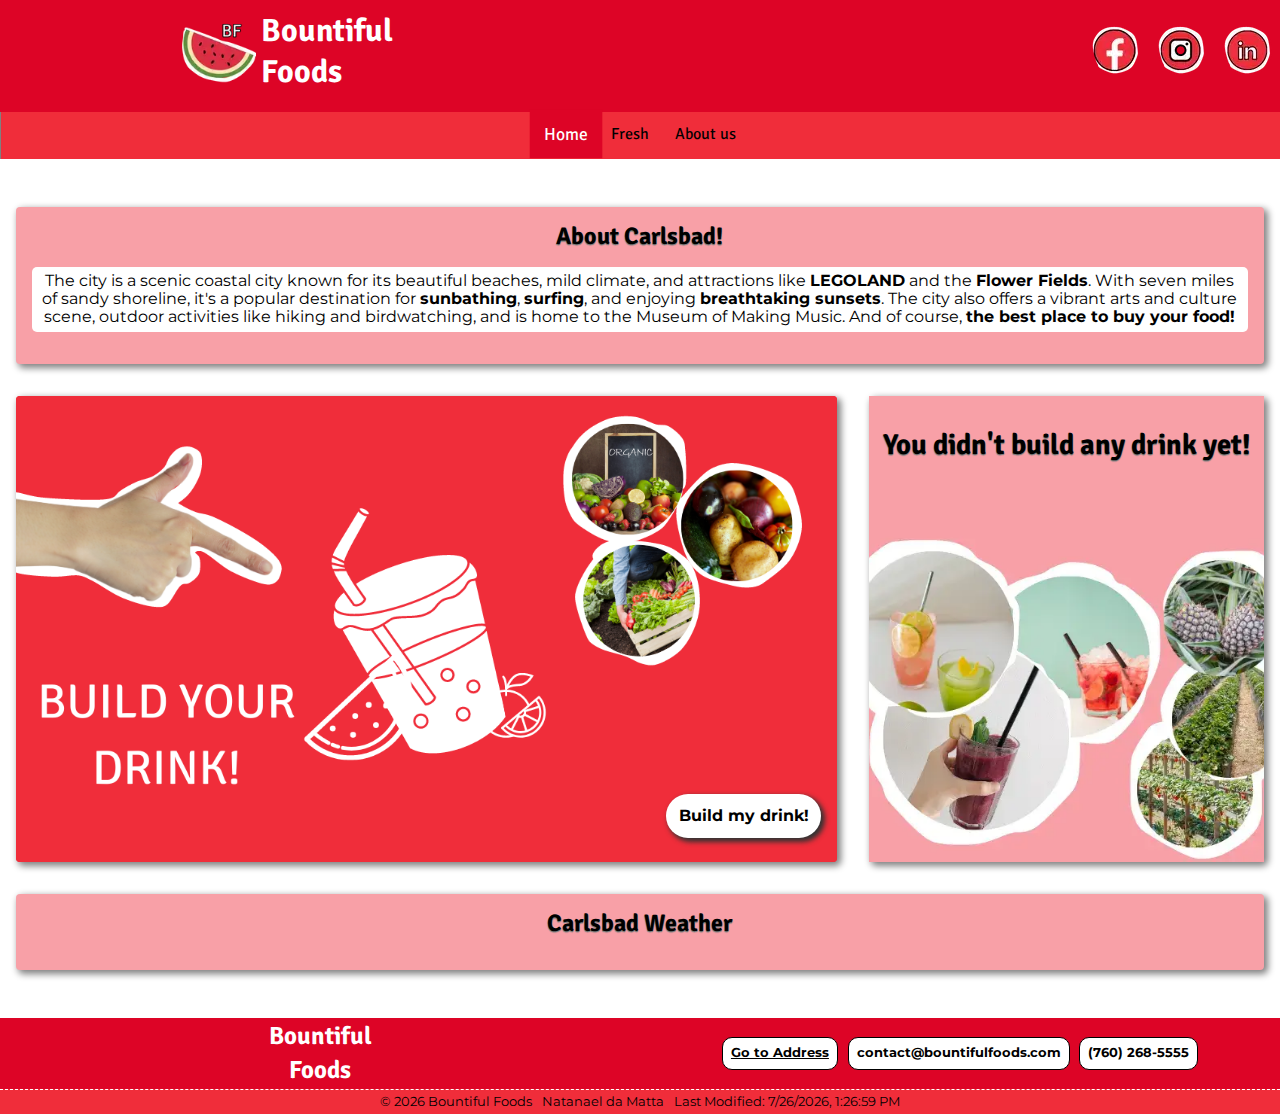
<file: index.html>
<!DOCTYPE html>
<html lang="en">
    <head>
        <meta charset="UTF-8">
        <meta http-equiv="X-UA-Compatible" content="IE=edge">
        <meta name="viewport" content="width=device-width, initial-scale=1.0">
        <link rel="stylesheet" href="styles/normalize.css">
        <link rel="stylesheet" href="styles/small.css">
        <link rel="stylesheet" href="styles/medium.css">
        <link rel="stylesheet" href="styles/large.css">
        <link rel="preconnect" href="https://fonts.googleapis.com">
        <link rel="preconnect" href="https://fonts.gstatic.com" crossorigin>
        <link href="https://fonts.googleapis.com/css2?family=Montserrat&family=Signika+Negative&display=swap" rel="stylesheet">
        <meta name="description" content="Home page of Bountiful Foods.The header shows the company logo, company name, social media links, and a nav bar. The main section shows a call to action to the Fresh Page, a section displaying information about the drinks and a weather section.">
        <link rel="shortcut icon" href="favicon.ico">
        <title>[Home] Bountiful Foods</title>
    </head>
    <body>
        <header>
            <div class="logo"><img src="images/logo.webp" alt="Logo Bountiful Foods"></div>
            <div>
                <h1>Bountiful</h1>
                <h1>Foods</h1>
            </div>
            <div class="social-media">
                <a href="https://www.facebook.com" target="_blank"><img src="images/facebook.webp" alt="Facebook Logo"></a>
                <a href="https://www.instagram.com" target="_blank"><img src="images/instagram.webp" alt="Instagram Logo"></a>
                <a href="https://www.linkedin.com" target="_blank"><img src="images/linkedin.webp" alt="Linkedin Logo"></a>
            </div>
            <nav>
                <button id="hamburgerBtn"><span>&#9776;</span><span>X</span></button>
                <ul id="mainNav">
                    <li class="active"><a href="./">Home</a></li>
                    <li><a href="fresh.html">Fresh</a></li>
                    <li><a href="aboutus.html">About us</a></li>
                </ul>
            </nav>
        </header>

        <main class="home-main">
            <div class="area-info">
                <h2>About Carlsbad!</h2>
                <p>The city is a scenic coastal city known for its beautiful beaches, mild climate, and attractions like <b>LEGOLAND</b> and the <b>Flower Fields</b>. With seven miles of sandy shoreline, it's a popular destination for <b>sunbathing</b>, <b>surfing</b>, and enjoying <b>breathtaking sunsets</b>. The city also offers a vibrant arts and culture scene, outdoor activities like hiking and birdwatching, and is home to the Museum of Making Music. And of course, <b>the best place to buy your food!</b></p>
            </div>

            <div class="calltoaction">
                <picture>
                    <source media="(max-width: 559px)" srcset="images/calltoaction-small.png">
                    <source media="(max-width: 1023px)" srcset="images/calltoaction-medium.png">
                    <img src="https://placehold.co/200x200/gray/white/?text=Loading" data-src="images/calltoaction-large.png" alt="Image of call to action. Drink with organic food">
                </picture>
                <a class="calltoactionBtn" href="fresh.html">Build my drink!</a>
            </div>

            <div id="drinks">
                <h2><span class="drink-title">You already built 3 drinks</span></h2>
                <img src="https://placehold.co/200x200/gray/white/?text=Loading" data-src="images/drink-card.webp" alt="Image of drinks and farms">
            </div>

            <div class="weather">
                <h2>Carlsbad Weather</h2>
            </div>
        </main>

        <footer>
            <div class="title">
                <h2>Bountiful</h2>
                <h2>Foods</h2>
            </div>
            <div class="contact-info1">
                <a class="address" href="https://goo.gl/maps/w7kyiV17vm6Y38147" target="_blank">Go to Address</a>
                <p class="email">contact@bountifulfoods.com</p>
                <p class="phone">(760) 268-5555</p>
            </div>
            <div class="my-info">
                <p class="copyright">&copy; <span id="currentyear"></span> Bountiful Foods </p>
                <p class="name">Natanael da Matta</p>
                <p class="lastmodified"></p>
            </div>
        </footer>
        <script src="scripts/main.js"></script>
        <script src="scripts/weather.js"></script>
    </body>
</html>
</file>
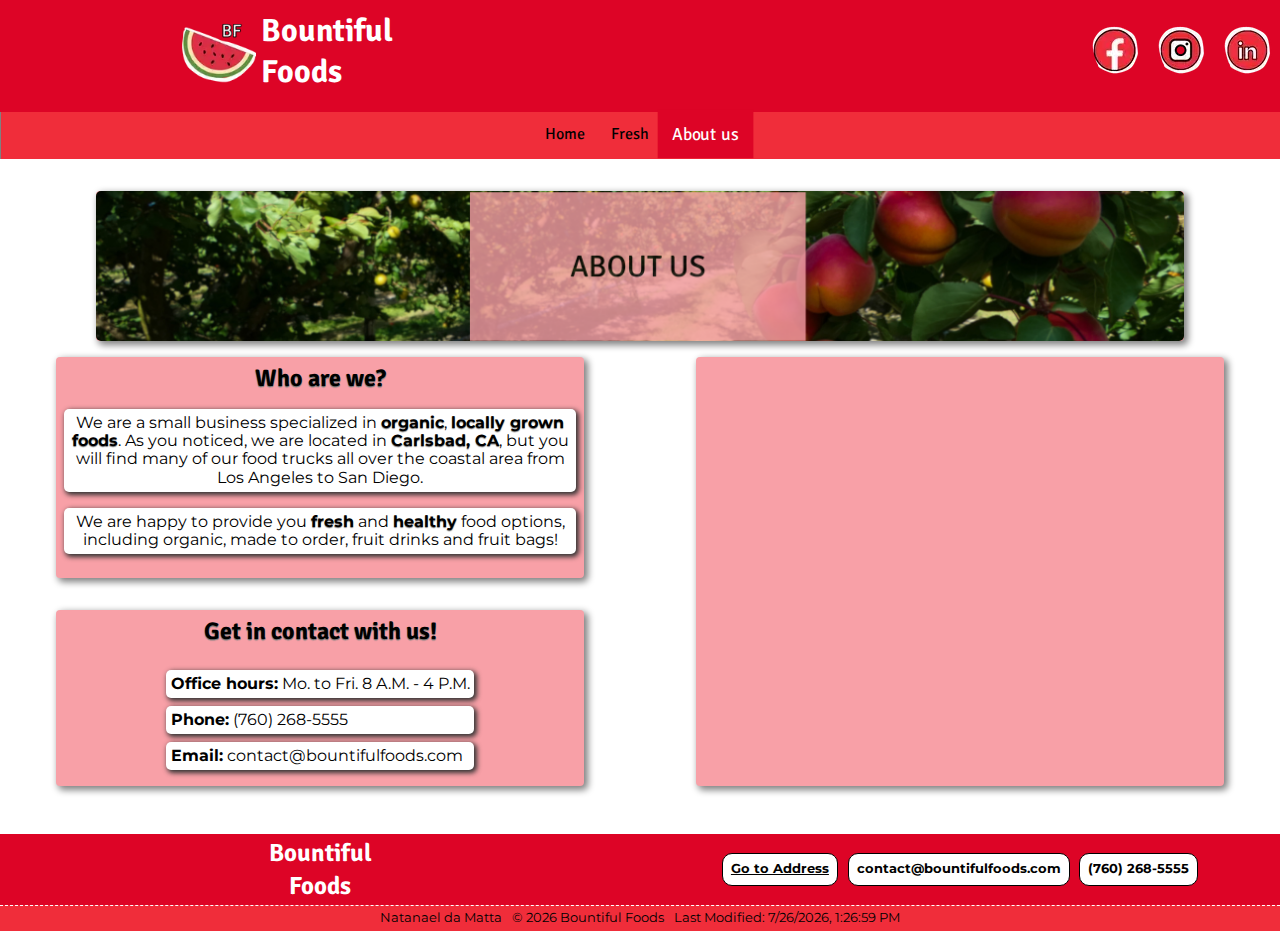
<file: aboutus.html>
<!DOCTYPE html>
<html lang="en">
<head>
    <meta charset="UTF-8">
    <meta http-equiv="X-UA-Compatible" content="IE=edge">
    <meta name="viewport" content="width=device-width, initial-scale=1.0">
    <link rel="stylesheet" href="styles/normalize.css">
    <link rel="stylesheet" href="styles/small.css">
    <link rel="stylesheet" href="styles/medium.css">
    <link rel="stylesheet" href="styles/large.css">
    <link rel="preconnect" href="https://fonts.googleapis.com">
    <link rel="preconnect" href="https://fonts.gstatic.com" crossorigin>
    <link href="https://fonts.googleapis.com/css2?family=Montserrat&family=Signika+Negative&display=swap" rel="stylesheet">
    <meta name="description" content="Fresh page of Bountiful Foods.The header shows the company logo, company name, social media links, and a nav bar. The main section displays information about the company and how to contact is.">
    <link rel="shortcut icon" href="favicon.ico">
    <title>[About us] Bountiful Foods</title>
</head>
<body>
    <header>
        <div class="logo"><img src="images/logo.webp" alt="Logo Bountiful Foods"></div>
        <div>
            <h1>Bountiful</h1>
            <h1>Foods</h1>
        </div>
        <div class="social-media">
            <a href="https://www.facebook.com" target="_blank"><img src="images/facebook.webp" alt="Facebook Logo"></a>
            <a href="https://www.instagram.com" target="_blank"><img src="images/instagram.webp" alt="Instagram Logo"></a>
            <a href="https://www.linkedin.com" target="_blank"><img src="images/linkedin.webp" alt="Linkedin Logo"></a>
        </div>
        <nav>
            <button id="hamburgerBtn"><span>&#9776;</span><span>X</span></button>
            <ul id="mainNav">
                <li><a href="./">Home</a></li>
                <li><a href="fresh.html">Fresh</a></li>
                <li class="active"><a href="aboutus.html">About us</a></li>
            </ul>
        </nav>
    </header>

    <main class="aboutus-main">
        <div id="welcome-image">
            <img src="https://placehold.co/200x200/gray/white/?text=Loading" data-src="images/about-us.png" alt="About us welcome image">
        </div>
        <div class="company-info">
            <h2>Who are we?</h2>
            <p>We are a small business specialized in <b>organic</b>, <b>locally grown foods</b>. As you noticed, we are located in <b>Carlsbad, CA</b>, but you will find many of our food trucks all over the coastal area from Los Angeles to San Diego.</p>
            <p>We are happy to provide you <b>fresh</b>  and <b>healthy</b> food options, including organic, made to order, fruit drinks and fruit bags!</p>
        </div>
        <div class="company-contact">
            <h2>Get in contact with us!</h2>
            <div>
                <p><b>Office hours:</b> Mo. to Fri. 8 A.M. - 4 P.M.</p>
                <p><b>Phone:</b> (760) 268-5555</p>
                <p><b>Email:</b> contact@bountifulfoods.com</p>
            </div>
        </div>
        <div id="map">
            <iframe src="https://www.google.com/maps/embed?pb=!1m14!1m8!1m3!1d835.5912610920855!2d-117.3018034!3d33.0994856!3m2!1i1024!2i768!4f13.1!3m3!1m2!1s0x80dc7332b83d2855%3A0xa7fe717c271d7b7e!2s924%20Begonia%20Ct%2C%20Carlsbad%2C%20CA%2092011%2C%20USA!5e0!3m2!1sen!2sar!4v1689643013300!5m2!1sen!2sar" width="600" height="450" style="border:0;" allowfullscreen="" loading="lazy" referrerpolicy="no-referrer-when-downgrade"></iframe>
        </div>
    </main>

    <footer>
        <div class="title">
            <h2>Bountiful</h2>
            <h2>Foods</h2>
        </div>
        <div class="contact-info1">
            <a class="address" href="https://goo.gl/maps/w7kyiV17vm6Y38147" target="_blank">Go to Address</a>
            <p class="email">contact@bountifulfoods.com</p>
            <p class="phone">(760) 268-5555</p>
        </div>
        <div class="my-info">
            <p class="name">Natanael da Matta</p>
            <p class="copyright">&copy; <span id="currentyear"></span> Bountiful Foods </p>
            <p class="lastmodified"></p>
        </div>
    </footer>
    <script src="scripts/main.js"></script>
</body>
</html>
</file>
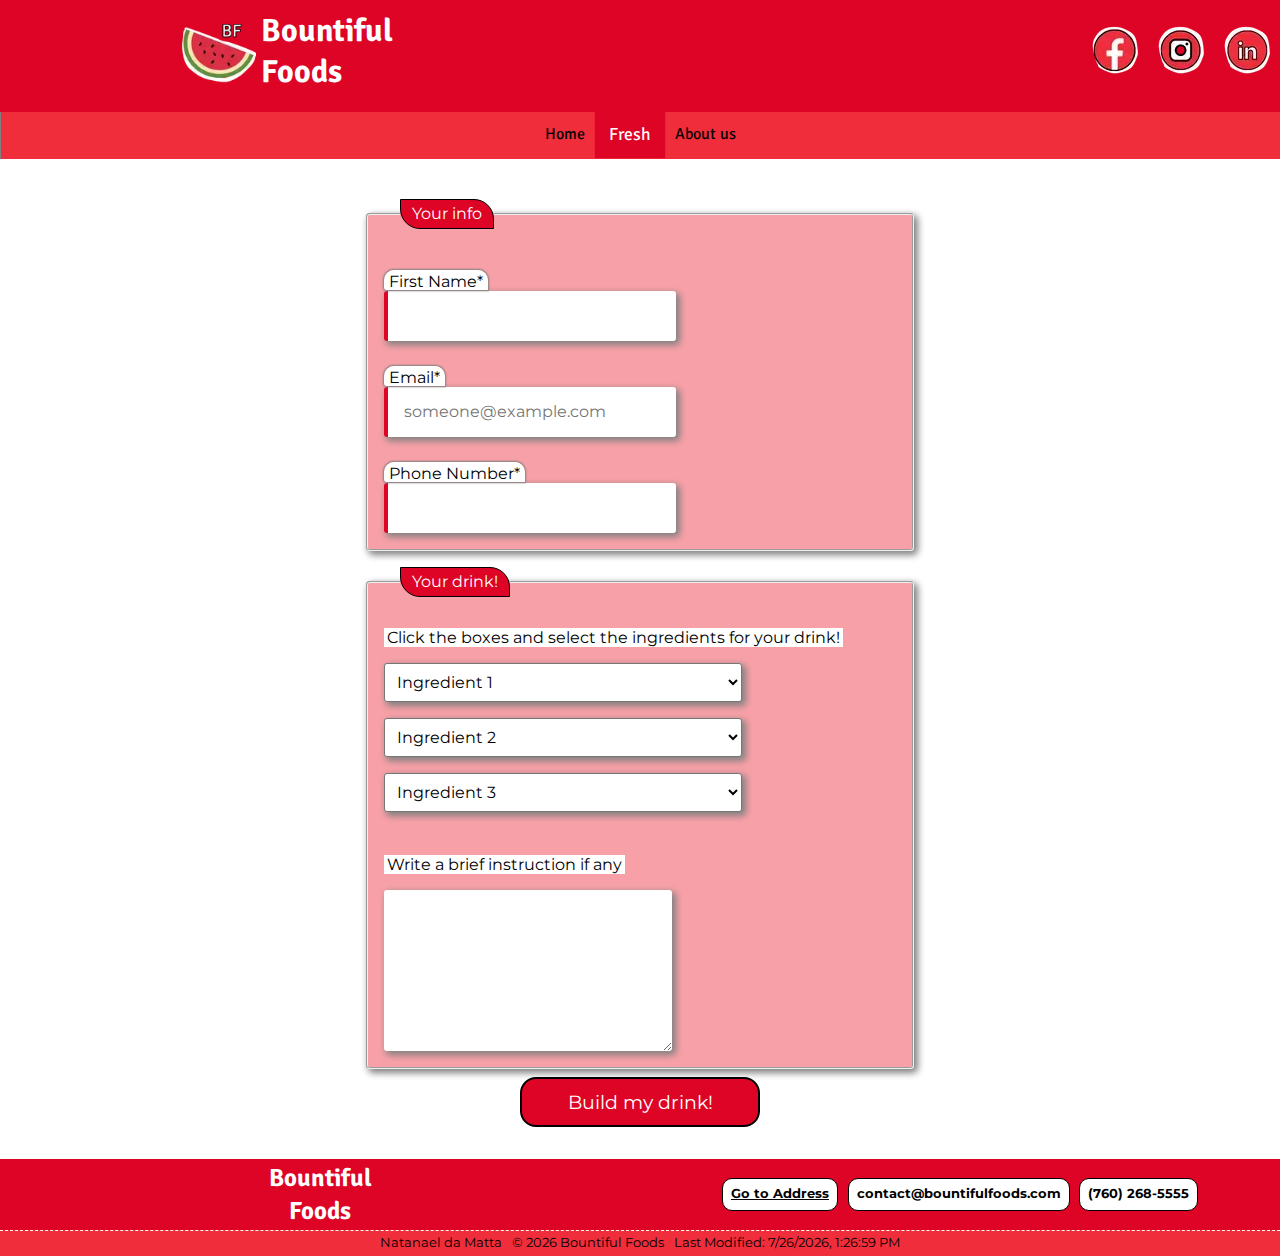
<file: fresh.html>
<!DOCTYPE html>
<html lang="en">
<head>
    <meta charset="UTF-8">
    <meta http-equiv="X-UA-Compatible" content="IE=edge">
    <meta name="viewport" content="width=device-width, initial-scale=1.0">
    <link rel="stylesheet" href="styles/normalize.css">
    <link rel="stylesheet" href="styles/small.css">
    <link rel="stylesheet" href="styles/medium.css">
    <link rel="stylesheet" href="styles/large.css">
    <link rel="preconnect" href="https://fonts.googleapis.com">
    <link rel="preconnect" href="https://fonts.gstatic.com" crossorigin>
    <link href="https://fonts.googleapis.com/css2?family=Montserrat&family=Signika+Negative&display=swap" rel="stylesheet">
    <meta name="description" content="Fresh page of Bountiful Foods.The header shows the company logo, company name, social media links, and a nav bar. The main section allows the user the make and build their own drink, they have to send a form.">
    <link rel="shortcut icon" href="favicon.ico">
    <title>[Fresh] Bountiful Foods</title>
</head>
<body>
    <header>
        <div class="logo"><img src="images/logo.webp" alt="Logo Bountiful Foods"></div>
        <div>
            <h1>Bountiful</h1>
            <h1>Foods</h1>
        </div>
        <div class="social-media">
            <a href="https://www.facebook.com" target="_blank"><img src="images/facebook.webp" alt="Facebook Logo"></a>
            <a href="https://www.instagram.com" target="_blank"><img src="images/instagram.webp" alt="Instagram Logo"></a>
            <a href="https://www.linkedin.com" target="_blank"><img src="images/linkedin.webp" alt="Linkedin Logo"></a>
        </div>
        <nav>
            <button id="hamburgerBtn"><span>&#9776;</span><span>X</span></button>
            <ul id="mainNav">
                <li><a href="./">Home</a></li>
                <li class="active"><a href="fresh.html">Fresh</a></li>
                <li><a href="aboutus.html">About us</a></li>
            </ul>
        </nav>
    </header>

    <main class="fresh-main">
        <form method="get">
            <fieldset>
                <legend>Your info</legend>
                <label class="top"><span class="text">First Name*</span><input type="text" name="fname" id="fname" required></label>
                <label class="top"><span class="text">Email*</span><input type="email" name="email" id="email" placeholder="someone@example.com" required></label>
                <label class="top"><span class="text">Phone Number*</span><input type="tel" name="phone" id="phone" required></label>
            </fieldset>

            <fieldset>
                <legend>Your drink!</legend>
                <p><span class="ingredient-text">Click the boxes and select the ingredients for your drink!</span></p>
                <div class="ingredients">
                    <select name="fruit1" id="ingredientList1">
                        <option value="">Ingredient 1</option>
                      </select>
                    <select name="fruit2" id="ingredientList2">
                        <option value="">Ingredient 2</option>
                    </select>
                    <select name="fruit3" id="ingredientList3">
                        <option value="">Ingredient 3</option>
                    </select>
                    <label class="top"><span class="ingredient-text">Write a brief instruction if any</span><textarea name="instructions" id="instructions" cols="30" rows="7" maxlength="25"></textarea></label>
                </div>
            </fieldset>

            <input type="submit" value="Build my drink!" class="submitBtn" name="submitButton">
        </form>
    </main>

    <footer>
        <div class="title">
            <h2>Bountiful</h2>
            <h2>Foods</h2>
        </div>
        <div class="contact-info1">
            <a class="address" href="https://goo.gl/maps/w7kyiV17vm6Y38147" target="_blank">Go to Address</a>
            <p class="email">contact@bountifulfoods.com</p>
            <p class="phone">(760) 268-5555</p>
        </div>
        <div class="my-info">
            <p class="name">Natanael da Matta</p>
            <p class="copyright">&copy; <span id="currentyear"></span> Bountiful Foods </p>
            <p class="lastmodified"></p>
        </div>
    </footer>
    <script src="scripts/main.js"></script>
    <script src="scripts/fresh.js"></script>
</body>

</html>
</file>
<file: styles/small.css>
body {
    text-align: center;
    font-size: 16px;
}
/* HEADER */
header {
    display: grid;
    grid-template-columns: 1fr 2fr 2fr;
    background-color: #DD0426;
    font-family: 'Signika Negative', sans-serif;
    padding-top: .5rem;
    margin-bottom: 2rem;
}
header .logo {
    grid-column: 1;
    display: flex;
    align-items: center;
    justify-content: right;
    margin-right: 1rem;
    width: 100%;
}
header .logo img {width: 70%;}
header h1 {
    grid-column: 2;
    color: white;
    text-align: left;
    margin: .3rem;
    font-size: 1.35rem;
}
header .social-media {
    grid-column: 3;
    display: flex;
    align-items: center;
    justify-content: right;
}
header .social-media a {
    margin: .5rem;
    transition: transform .1s;
}
header .social-media a:hover {transform: scale(1.1);}
header .social-media a img {width: 85%;}
nav {
    grid-column: 1/4;
    grid-row: 2;
    background-color: #F02D3A;
    margin-top: 1rem;
}
nav ul {
    list-style-type: none;
    padding: 0;
    margin: 0;
}
nav ul {display: none; padding-bottom: .2rem;}
nav ul.open {display: block;}
nav ul li a {
    display: block;
    padding: .8rem;
    text-decoration: none;
    color: black;
    border-top: 1px solid rgba(255, 255, 255, 0.3);
    transition: transform .1s;
}
nav ul li a:hover, .active {
    background-color: #DD0426;
    color: white;
    transform: scale(1.1);
}
.active > a {color: white;}
nav button {
    margin: .2rem;
    background-color: transparent;
    border: none;
    font-size: 2rem;
    color: white;
}
#hamburgerBtn span:nth-child(1) {display: block;}
#hamburgerBtn span:nth-child(2) {display: none;}

/* FOOTER */
footer {
    display: grid;
    grid-template-columns: 1fr;
    background-color: #DD0426;
    font-family: 'Montserrat', sans-serif;
    margin-top: 2rem;
    font-size: .85rem;
}
footer h2 {
    grid-column: 2;
    font-family: 'Signika Negative', sans-serif;
    color: white;
    text-align: center;
    margin: .3rem;
    font-size: 1.25rem;
}
footer .address, footer .phone, footer .email {
    color: black;
    background-color: white;
    padding: .25rem;
    border-radius: 10px;
    border: 1px solid black;
    margin: .3rem;
    font-size: .9rem;
    font-weight: bold;
}

footer .address {transition: transform .1s;}
footer .address:hover{transform: scale(1.05);}
footer .contact-info1 {
    display: flex;
    flex-direction: column;
    justify-content: center;
    align-items: center;
    padding-bottom: .5rem;
}
footer .contact-info1 .email {word-break: break-all;}
footer .my-info {
    background-color: #F02D3A;
    border-top: 1px dashed white;
    color: black;
    font-size: .8rem;
}
footer .my-info p {
    margin: .3rem;
}

/* HOME - hero */
body main .calltoaction {
    position: relative;
    padding: 0;
    background-color: #F02D3A;
    
}
.calltoaction img {
    width: 100%;
    height: 100%;
    object-fit: cover;
    border-radius: 4px;
}
.home-main a {
    position: absolute;
    right: 1rem;
    bottom: 1.5rem;
    background-color: white;
    padding: .8rem;
    text-decoration: none;
    border-radius: 50px;
    color: black;
    box-shadow: 3px 3px 5px 1px #333;
    transition: transform .1s;
    font-weight: bold;
}
.home-main a:hover {transform: scale(1.05);}

/* HOME - main */
main {
    font-family: 'Montserrat', sans-serif;
}
main > div {
    background-color: #F8A0A7;
    margin: 1rem;
    padding: 1rem 1rem;
    border-radius: 4px;
    text-align: center;
    box-shadow: 3px 3px 7px 1px gray;
}
main > div > h2 {
    margin: 0 0 1rem 0;
    font-family: 'Signika Negative', sans-serif;
    color: black;
    text-shadow: 0 1px 1px gray, 0 1px 1px gray;

}
.area-info p {
    background-color: white;
    padding: .3rem;
    border-radius: 5px;
}

/* HOME - drinks card */
#drinks {
    padding: 0;
    position: relative;
}
#drinks h2 {
    position: absolute;
    font-size: 1.5rem;
    left: 0;
    right: 0;
    top: 2rem;
    bottom: 0;
    margin: auto;
}
.drink-title {
    background-color: white;
    padding: .2rem;
    line-height: 2rem;
}
#drinks img {
    width: 100%;
    height: 100%;
    object-fit: cover;  
}

/* HOME - weather */
.weather {
    display: grid;
    grid-template-columns: 1fr;
    padding: 1rem .5rem 1rem .5rem;
}
#current-weather {
    display: grid;
    grid-template-columns: 1fr;
    border: 2px solid black;
    box-shadow: 3px 3px 7px 1px gray;
    border-radius: 10px;
    padding: .2rem;
}
#current-weather h3 {
    grid-column: 1;
    grid-row: 1;
    margin: .3rem 0 1rem 0;
}
#current-weather #current-weather-img {
    grid-column: 1;
    grid-row: 2;
}
#current-weather-img img, .forecast-weather img {
    background-color: #F02D3A;
    border-radius: 50px;
    border: 1px solid black;
}
#current-weather-section {
    grid-column: 1;
    grid-row: 3;
    display: flex;
    flex-direction: row;
    justify-content: center;
    align-items: center;
    margin-right: 1rem;
}
#current-weather-section p, .forecast-weather .forecast-section p {
    margin: .15rem;
    padding: .1rem .7rem .1rem .7rem;
    background-color: #DD0426;
    color: white;
    border: 1px solid black;
    border-radius: 20px 0 20px 0;
}
.forecast-weather {
    display: flex;
    flex-direction: row;
    justify-content: center;
    align-items: center;
    border: 2px solid black;
    border-radius: 10px;
    margin-top: .5rem;
    padding: .2rem;
    box-shadow: 3px 3px 7px 1px gray;
}
.forecast-card {
    display: grid;
    grid-template-columns: 1fr;
    margin: 0 .3rem 0 .3rem;
}
.forecast-card h3 {margin: .3rem 0 1rem 0; color: black;}

/* FRESH */
form {
    text-align: left;
    display: flex;
    flex-direction: column;
    align-items: center;
}

form fieldset {
    margin: .5rem 0;
    border-radius: 4px;
    padding: 1rem;
    width: 80%;
    background-color: #F8A0A7;
    box-shadow: 3px 3px 7px 1px gray;
}
form legend {
    padding: .3rem .7rem;
    margin: 0 1rem;
    background-color: #DD0426;
    color: white;
    border-radius: 0 20px 0 20px;
    border: 1.5px solid black;
}
form .text {
    background-color: white;
    padding: .1rem .3rem 0;
    border-radius: 10px 10px 0 3px;
    box-shadow: 0px 0px 2px 1px gray;
}
form label.top, form div {
    display: block;
    padding-top: 1.7rem;
    font-size: 1rem;
}
form label.top input, form label.top textarea {
    display: block;
    font-size: 1rem;
    box-shadow: 3px 3px 7px 1px gray;
    border-radius: 3px;
    border: none;
    padding: 1rem;
    width: 50%;
    min-width: 50%;
    max-width: 50%;
    background-color: white
}
form input.submitBtn {
    border: none;
    display: block;
    font-size: 1.2rem;
    border: solid 2px black;
    background-color: #DD0426;
    color: white;
    padding: .75rem 1.5rem;
    width: 96%;
    max-width: 15rem;
    border-radius: 1rem;
    transition: transform .1s;
}
form input.submitBtn:hover {transform: scale(1.05);}
form label.top input:required {border-left: #DD0426 solid 4px;}
form label.top input:required:valid {border-left: green solid 4px;}
form div select {
    display: block;
    font-size: 1rem;
    box-shadow: 3px 3px 7px 1px gray;
    border-radius: 3px;
    padding: .5rem;
    width: 70%;
    min-width: 50%;
    max-width: 70%;
    background-color: white;
    margin: 1rem 0 1rem 0;
}   
form fieldset .ingredients {padding: 0;}
form fieldset .ingredient-text {
    background-color: white;
    padding: 0 .2rem 0 .2rem;
}
form fieldset textarea {margin-top: 1rem;}
.nutritionDiv {
    display: flex;
    flex-direction: column;
    align-items: center;
    justify-content: center;
    width: 70%;
    margin: 2rem auto;
    padding: 1rem;
}
.nutritionDiv .order-info {
    background-color: white;
    padding: 0 .3rem 0 .3rem;
    border-radius: 10px;
    box-shadow: 3px 3px 7px 1px gray;
    width: fit-content;
    word-break: break-all;
}
.nutritionDiv .order-fruits {
    margin: 1rem 0 1rem 0;
    background-color: white;
    padding: .3rem;
    border-radius: 15px;
    box-shadow: 3px 3px 7px 1px gray;
    word-break: break-all;
}
.order-fruits p {margin: .3rem 0 .3rem 0;}
.fresh-main table, th, td {
    border: 1.5px solid black;
    border-collapse: collapse;
  }
.fresh-main table th {
    padding: .8rem 1rem .8rem 1rem;
    background-color: #DD0426;
    color: white;
}
.fresh-main table td {padding: .5rem .8rem .5rem .8rem;}

/* ABOUT US */
.aboutus-main {
    display: grid;
    grid-template-columns: 1fr;
}
.aboutus-main > div {
    width: 80%;
    margin: 1rem auto;
    border: none;
    padding: .5rem;
}
#welcome-image {
    padding: 0;
    width: 85%;
    height: 150px;
    margin: 0 auto;
    border: none;
}
#welcome-image img{
    width: 100%;
    height: 100%;
    object-fit: cover;
    padding: 0;
    border-radius: 5px;
}
#map {padding: .5rem;}
#map iframe{
    width: 100%;
    height: 100%;
}
.company-info p b {text-shadow: 0 1px 1px gray, 0 1px 1px white;}
.company-info p {
    background-color: white;
    border-radius: 5px;
    padding: .3rem;
    box-shadow: 2px 2px 5px 1px #333;

}
.company-contact {
    display: flex;
    flex-direction: column;
    text-align: left;
    justify-content: center;
    align-items: center;
}
.company-contact p {
    background-color: white;
    border-radius: 5px;
    padding: .3rem;
    margin: .5rem;
    box-shadow: 2px 2px 5px 1px #333;
}
.company-contact p:last-child {
    word-wrap: break-word;
}
.company-contact div {margin: 0;}

/* If any screen is wider than 400px, change the weather to columns, so it doesn't the section */
@media screen and (min-width: 0px) and (max-width: 400px) {
    .weather #current-weather, #current-weather-section {
        display: flex;
        flex-direction: column;
    }
   .forecast-weather {flex-direction: column;}
}
</file>
<file: styles/medium.css>
@media screen and (min-width: 35rem) {
    /* HEADER */
    header h1 {font-size: 1.8rem}
    header .logo img {width: 50%;}
    header .social-media a img {width: 100%;}
    nav button {
        display: none;
    }
    nav ul {
        display: flex;
        flex-direction: row;
        border-left: 1px solid gray;
        justify-content: center;
        align-items: center;
    }
    nav ul li a {
        border: none;
    }

    /* FOOTER */
    footer {
        grid-template-columns: 1fr 1fr;
    }
    footer h2 {
        font-size: 1.55rem;
    }
    footer .title {
        grid-column: 1;
    }
    footer .contact-info1 {
        grid-column: 2;
        grid-row: 1/3;
        display: flex;
        flex-direction: row;
        padding-bottom: 0;
    }
    footer .address, footer .phone, footer .email {
        font-size: .8rem;
        padding: .5rem;
    }
    footer .my-info {
        grid-column: 1/3;
        grid-row: 4;
        display: flex;
        justify-content: center;
    }

    /* HOME - main */
    .home-main {
        display: grid;
        grid-template-columns: 2fr 1fr;
    }
    .home-main .area-info {
        grid-column: 1/3;
        grid-row: 1;
    }
    .home-main .calltoaction {
        grid-column: 1;
        grid-row: 2;
    }
    .home-main #drinks {
        grid-column: 2;
        grid-row: 2;
    }
    .home-main .weather {
        grid-column: 1/3;
        grid-row: 3;
    }
    /* HOME - weather */
    #current-weather {padding: .1rem 1rem .1rem 1rem;}
    .forecast-weather {padding: .1rem 1rem .1rem 1rem;}
    .forecast-card {margin: 0 1.5rem 0 1.5rem;}

    /* FRESH */
    .fresh-main form fieldset {width: 50%;}
    .nutritionDiv {
        display: grid;
        grid-template-columns: 1fr 1fr;
        width: fit-content;
    }
    .nutritionDiv h2 {grid-column: 1/3;}
    .order-info {
        grid-column: 1;
        grid-row: 2;
        margin-right: 1rem;
    }
    .nutritionDiv .order-fruits {
        grid-column: 1;
        grid-row: 3;
        margin-right: 1rem;
    }
    .nutritionDiv table {
        grid-column: 2;
        grid-row: 2/4;
    }

    /* ABOUT US */
    .aboutus-main {
        grid-template-columns: 1fr 1fr;
    }
    #welcome-image {grid-column: 1/3}
    .company-info {
        grid-column: 1;
        grid-row: 2;
    }
    .company-contact {
        grid-column: 1;
        grid-row: 3;
    }
    #map {
        grid-column: 2;
        grid-row: 2/4;
    }

}
</file>
<file: styles/large.css>
@media screen and (min-width: 64rem) {
    header h1 {font-size: 2rem}
    header .logo img {width: 30%;}
    header .social-media a img {width: 100%;}


    .weather h2 {grid-column: 1/3;}
    #current-weather {
        grid-column: 1;
        margin-right: 2rem;
    }
    .forecast-weather {
        grid-column: 2;
    }
    /* HOME - drinks */
    #drinks h2 {font-size: 1.8rem;}
    .drink-title {
        padding: .3rem;
        line-height: 2.8rem;
    }
    /* HOME - weather */
    .weather {
        grid-template-columns: repeat(4, 1fr);
    }
    .weather h2 {grid-column: 1/5;}
    #current-weather {
        grid-column: 1/3;
        padding: .1rem 1rem .1rem 1rem;
    }
    .forecast-weather {
        grid-column: 3/5;
        margin-left: 2rem;
        margin-top: 0;
        padding: .1rem 1rem .1rem 1rem;
    }
    .forecast-card {margin: 0 2rem 0 2rem;}

    /* FRESH */
    .fresh-main form fieldset {width: 40%;}

}
</file>
